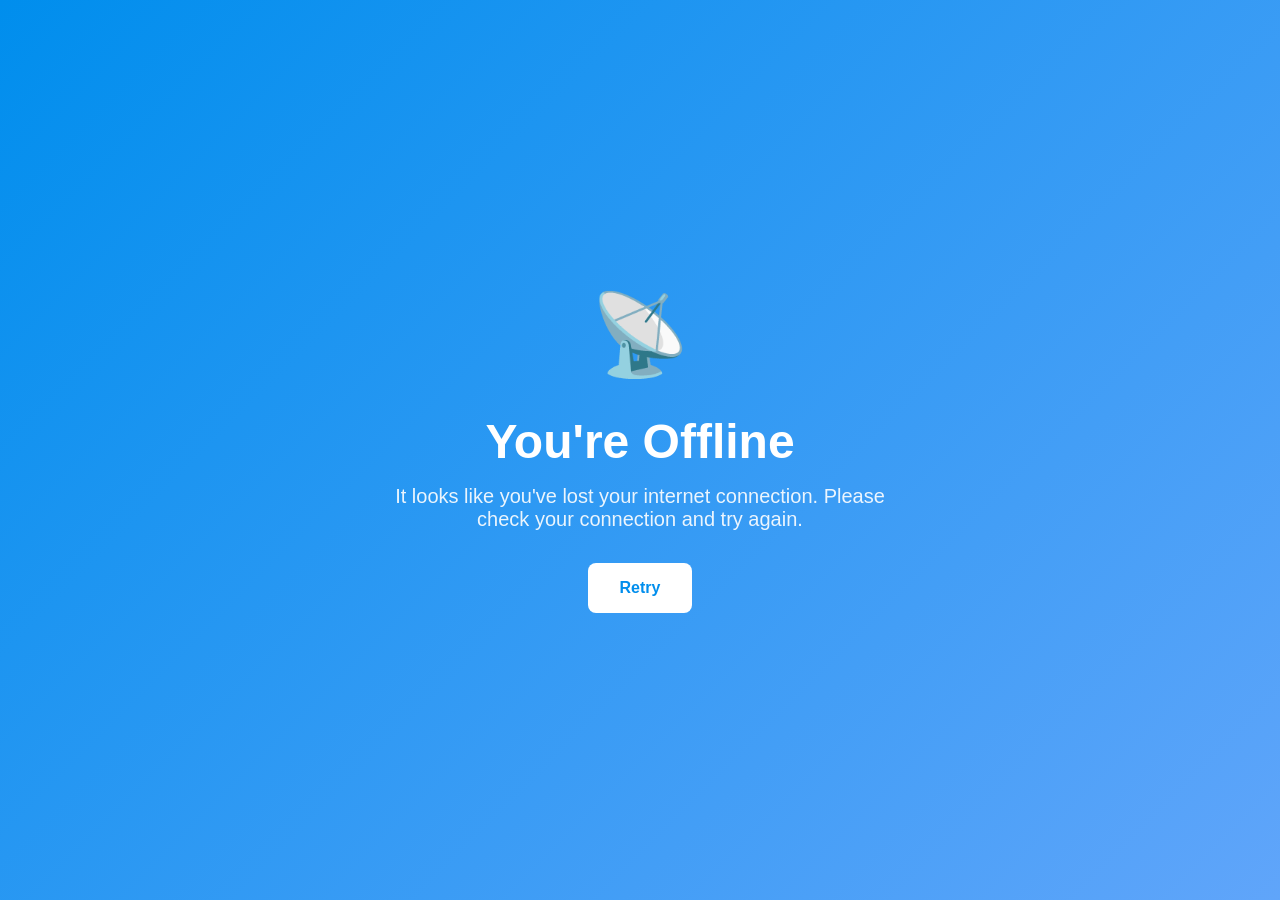
<file: offline.html>
<!DOCTYPE html>
<html lang="en">
<head>
    <meta charset="UTF-8">
    <meta name="viewport" content="width=device-width, initial-scale=1.0">
    <title>Offline - Lecture cartoon </title>
    <style>
        * {
            margin: 0;
            padding: 0;
            box-sizing: border-box;
        }

        body {
            font-family: -apple-system, BlinkMacSystemFont, 'Segoe UI', Roboto, sans-serif;
            background: linear-gradient(135deg, #008eed, #60a5fa);
            color: white;
            min-height: 100vh;
            display: flex;
            align-items: center;
            justify-content: center;
            text-align: center;
            padding: 20px;
        }

        .offline-container {
            max-width: 500px;
        }

        h1 {
            font-size: 3rem;
            margin-bottom: 1rem;
        }

        p {
            font-size: 1.25rem;
            margin-bottom: 2rem;
            opacity: 0.9;
        }

        .icon {
            font-size: 5rem;
            margin-bottom: 2rem;
        }

        button {
            background: white;
            color: #008eed;
            border: none;
            padding: 1rem 2rem;
            font-size: 1rem;
            font-weight: 600;
            border-radius: 0.5rem;
            cursor: pointer;
            transition: transform 0.2s;
        }

        button:hover {
            transform: translateY(-2px);
        }

        button:active {
            transform: translateY(0);
        }
    </style>
</head>
<body>
    <div class="offline-container">
        <div class="icon">📡</div>
        <h1>You're Offline</h1>
        <p>It looks like you've lost your internet connection. Please check your connection and try again.</p>
        <button onclick="location.reload()">Retry</button>
    </div>
</body>
</html>
</file>
